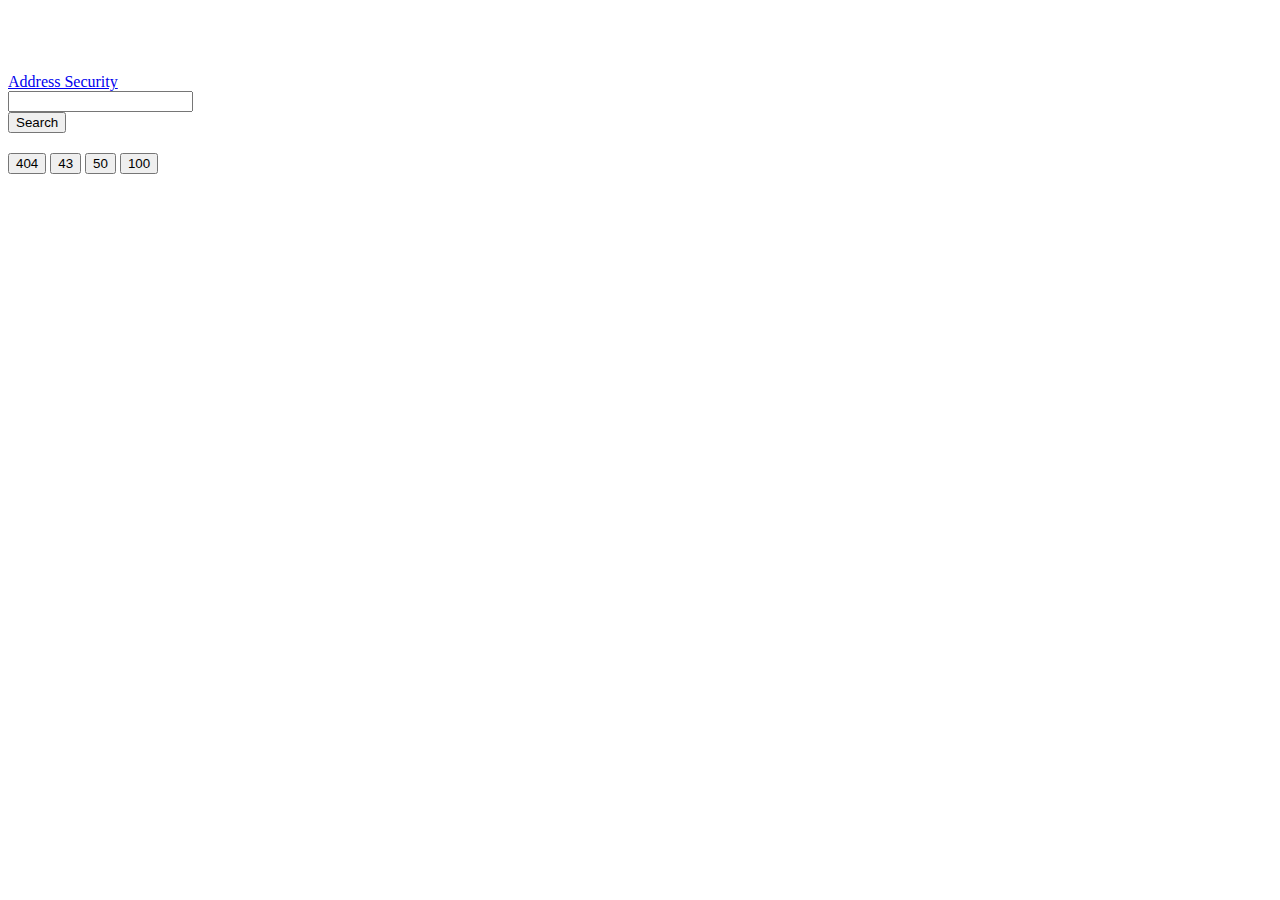
<file: app/templates/index.html>
<!DOCTYPE html>
<html lang="en">
<head>
  <meta charset="utf-8">
  <meta name="viewport" content="width=device-width, initial-scale=1, shrink-to-fit=no">
  <title>AddSec</title>
  <link 
    rel="stylesheet" 
    href="https://stackpath.bootstrapcdn.com/bootstrap/4.2.1/css/bootstrap.min.css" 
    integrity="sha384-GJzZqFGwb1QTTN6wy59ffF1BuGJpLSa9DkKMp0DgiMDm4iYMj70gZWKYbI706tWS" 
    crossorigin="anonymous">
  <link rel="stylesheet" href="../static/main.css">
</head>
<body>
  <nav class="navbar fixed-top navbar-light bg-light">
    <a class="navbar-brand" href="#">Address Security</a>
  </nav>
  <div class="container">
    <div class="row">
      <div class="col-md-12">
        <div class="input-group">
          <input id='search-input' type="text" class="form-control">
          <div id="search-button" class="input-group-append">
            <button class="btn btn-outline-secondary" type="button">Search</button>
          </div>
        </div>
      </div>
    </div>
    <div class="row">
      <div class="col-md-12" style="margin-top: 20px;">
        <button id="404" type="button" class="btn btn-danger">404</button>
        <button id="43" type="button" class="btn btn-success">43</button>
        <button id="50" type="button" class="btn btn-success">50</button>
        <button id="100" type="button" class="btn btn-success">100</button>
      </div>
    </div>
    <div class="row">
      <div class="col-md-12">
        <div id="search-results" style="margin-top: 20px;"></div>
      </div>
    </div>
  </div>

  <!-- JavaScript -->
  <script src="https://ajax.googleapis.com/ajax/libs/jquery/3.3.1/jquery.min.js"></script>
  <script src="https://cdnjs.cloudflare.com/ajax/libs/popper.js/1.14.6/umd/popper.min.js" integrity="sha384-wHAiFfRlMFy6i5SRaxvfOCifBUQy1xHdJ/yoi7FRNXMRBu5WHdZYu1hA6ZOblgut" crossorigin="anonymous"></script>
  <script src="https://stackpath.bootstrapcdn.com/bootstrap/4.2.1/js/bootstrap.min.js" integrity="sha384-B0UglyR+jN6CkvvICOB2joaf5I4l3gm9GU6Hc1og6Ls7i6U/mkkaduKaBhlAXv9k" crossorigin="anonymous"></script>
  <script>
    function queryAddress(address) {
      $('#search-input').val(address);
      $.get('/queries/' + address, function(data) {
        $('#search-results').html('<h2>' + data + '</h2>');
      });
    }

    $('#search-button').click(function() {
      queryAddress($('#search-input').val());
    });

    $('#404').click(function() {
      queryAddress("0x6833cd7ca295ed104fd3b437ce5a4b86c9ab5fd3");
    });

    $('#100').click(function() {
      queryAddress('0x2664c334c46635f7845487d3bab16992fc83a93e');
    });

    $('#43').click(function() {
      queryAddress('0x6833cd7ca295ed104fd3b437ce5a4b86c9ab5fd4');
    });

    $('#50').click(function() {
      queryAddress('0xa74476443119a942de498590fe1f2454d7d4ac0d');
    });
  </script>
</body>
</html>
</file>
<file: app/static/main.css>
body { 
    padding-top: 65px; 
}

#search-results {
    margin-top: 20px;
}
</file>
